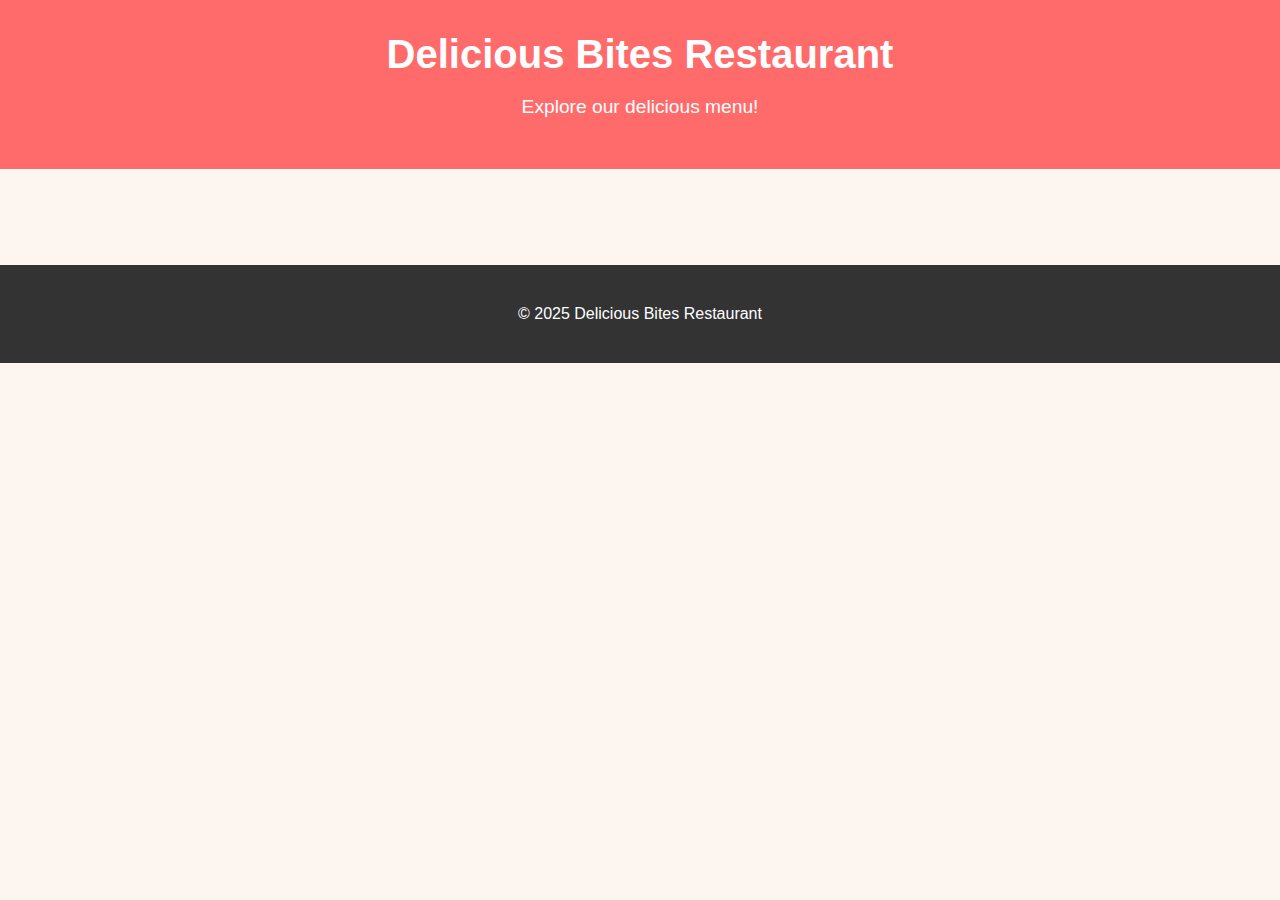
<file: index.html>
<!DOCTYPE html>
<html lang="en">
<head>
  <meta charset="UTF-8">
  <meta name="viewport" content="width=device-width, initial-scale=1.0">
  <title>Restaurant Menu</title>
  <link rel="stylesheet" href="style.css">
</head>
<body>
  <header>
    <h1>Delicious Bites Restaurant</h1>
    <p>Explore our delicious menu!</p>
  </header>

  <!-- Category Tabs -->
  <div class="tabs" id="categoryTabs"></div>

  <!-- Menu Items -->
  <section id="menu" class="menu"></section>

  <footer>
    <p>&copy; 2025 Delicious Bites Restaurant</p>
  </footer>

  <script src="script.js"></script>
</body>
</html>
</file>
<file: style.css>
/* General Styles */
body {
  font-family: 'Montserrat', sans-serif;
  margin: 0;
  padding: 0;
  background: #fdf6f0;
  color: #333;
}

header {
  text-align: center;
  padding: 2rem;
  background: #ff6b6b;
  color: white;
}

header h1 { margin: 0; font-size: 2.5rem; }
header p { font-size: 1.2rem; }

/* Tabs */
.tabs { display: flex; justify-content: center; gap: 1rem; margin: 1rem 0; }
.tab-btn {
  padding: 0.5rem 1rem; background: #fff; border: 2px solid #ff6b6b; border-radius: 20px;
  cursor: pointer; transition: all 0.3s;
}
.tab-btn.active, .tab-btn:hover { background: #ff6b6b; color: white; }

/* Menu */
.menu { padding: 1rem 2rem; display: flex; flex-wrap: wrap; justify-content: center; gap: 1.5rem; }
.item {
  background: white; border-radius: 10px; width: 220px; overflow: hidden;
  box-shadow: 0 4px 15px rgba(0,0,0,0.1); transform: translateY(20px); opacity: 0;
  transition: all 0.5s ease;
}
.item.show { opacity: 1; transform: translateY(0); }
.item:hover { transform: translateY(-5px); box-shadow: 0 8px 20px rgba(0,0,0,0.2); }

.item img { width: 100%; height: 150px; object-fit: cover; }
.item h3 { margin: 0.5rem 1rem 0; }
.item p { font-size: 0.9rem; margin: 0.5rem 1rem; }
.item .price { display: block; font-weight: 600; margin: 0.5rem 1rem 1rem; color: #ff6b6b; }

/* Employee Form */
.employee-form { max-width: 600px; margin: 2rem auto; padding: 2rem; background: white; border-radius: 10px; box-shadow: 0 4px 15px rgba(0,0,0,0.1); }
.employee-form input, .employee-form textarea, .employee-form button { width: 100%; padding: 0.6rem; margin: 0.5rem 0; border-radius: 5px; border: 1px solid #ccc; }
.employee-form button { background: #ff6b6b; color: white; border: none; cursor: pointer; transition: 0.3s; }
.employee-form button:hover { background: #e55a5a; }

#foodList .foodItem { display: flex; align-items: center; justify-content: space-between; margin: 0.5rem 0; background: #fdfdfd; padding: 0.5rem; border-radius: 5px; box-shadow: 0 2px 6px rgba(0,0,0,0.1); }
#foodList img { width: 50px; height: 50px; object-fit: cover; border-radius: 5px; margin-right: 10px; }

/* Footer */
footer { text-align: center; padding: 1.5rem; background: #333; color: white; margin-top: 2rem; }

/* Responsive */
@media (max-width: 600px) { header h1 { font-size: 2rem; } }
/* -------------------- Menu Items Animations -------------------- */
.item {
  opacity: 0;
  transform: translateY(20px);
  transition: opacity 0.5s ease, transform 0.5s ease;
}

.item.show {
  opacity: 1;
  transform: translateY(0);
}

/* -------------------- Tabs Styling -------------------- */
.tab-btn {
  margin: 0 5px;
  padding: 8px 15px;
  border: none;
  background-color: #eee;
  cursor: pointer;
  border-radius: 5px;
  transition: background-color 0.3s, color 0.3s;
}

.tab-btn.active {
  background-color: #ff6347; /* tomato color */
  color: white;
}

/* -------------------- Modal Styling & Animation -------------------- */
.modal {
  position: fixed;
  top: 0; left: 0; right:0; bottom:0;
  background: rgba(0,0,0,0.6);
  display: flex;
  justify-content: center;
  align-items: center;
  z-index: 999;
  opacity: 0;
  pointer-events: none;
  transition: opacity 0.3s ease;
}

.modal.show {
  opacity: 1;
  pointer-events: auto;
}

.modal form {
  background: white;
  padding: 2rem;
  border-radius: 10px;
  width: 320px;
  transform: scale(0.8);
  transition: transform 0.3s ease;
}

.modal.show form {
  transform: scale(1);
}

/* Buttons inside modal */
.modal button {
  margin-top: 10px;
  padding: 8px 15px;
  border: none;
  background-color: #ff6347;
  color: white;
  border-radius: 5px;
  cursor: pointer;
  transition: background 0.3s;
}

.modal button:hover {
  background-color: #e5533d;
}

/* Food list images in employee panel */
.foodItem img {
  border-radius: 5px;
}
</file>
